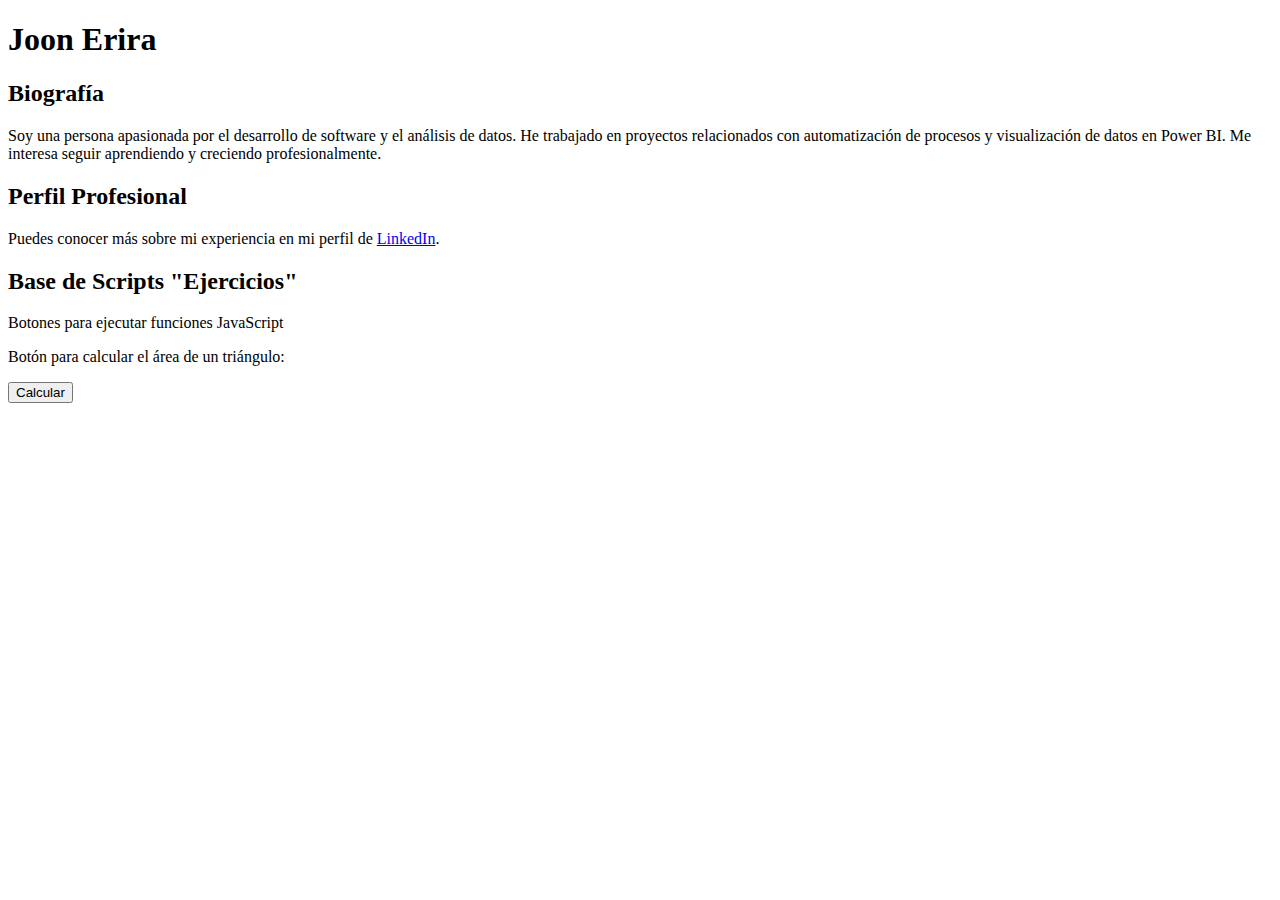
<file: prubasJavaScript/index.html>
<!DOCTYPE html>
<html lang="es">
<head>
    <meta charset="UTF-8">
    <meta name="viewport" content="width=device-width, initial-scale=1.0">
    <title>Mi Página Personal y Scripts</title>
</head>
<body>

    <header>
        <h1>Joon Erira</h1>
    </header>

    <main>
        <section>
            <h2>Biografía</h2>
            <p>
                Soy una persona apasionada por el desarrollo de software y el análisis de datos. He trabajado en proyectos relacionados con automatización de procesos y visualización de datos en Power BI. Me interesa seguir aprendiendo y creciendo profesionalmente.
            </p>
        </section>

        <section>
            <h2>Perfil Profesional</h2>
            <p>
                Puedes conocer más sobre mi experiencia en mi perfil de 
                <a href="https://www.linkedin.com/in/tu-nombre-de-usuario" target="_blank">LinkedIn</a>.
            </p>
        </section>

        <section>
            <h2>Base de Scripts "Ejercicios"</h2>
            <p>Botones para ejecutar funciones JavaScript</p>
            <p>Botón para calcular el área de un triángulo:</p>
            <button onclick="areaDeTriangulo()">Calcular</button>
        </section>
    </main>

    <script src="areaDeTriangulo.js"></script>
</body>
</html>
</file>
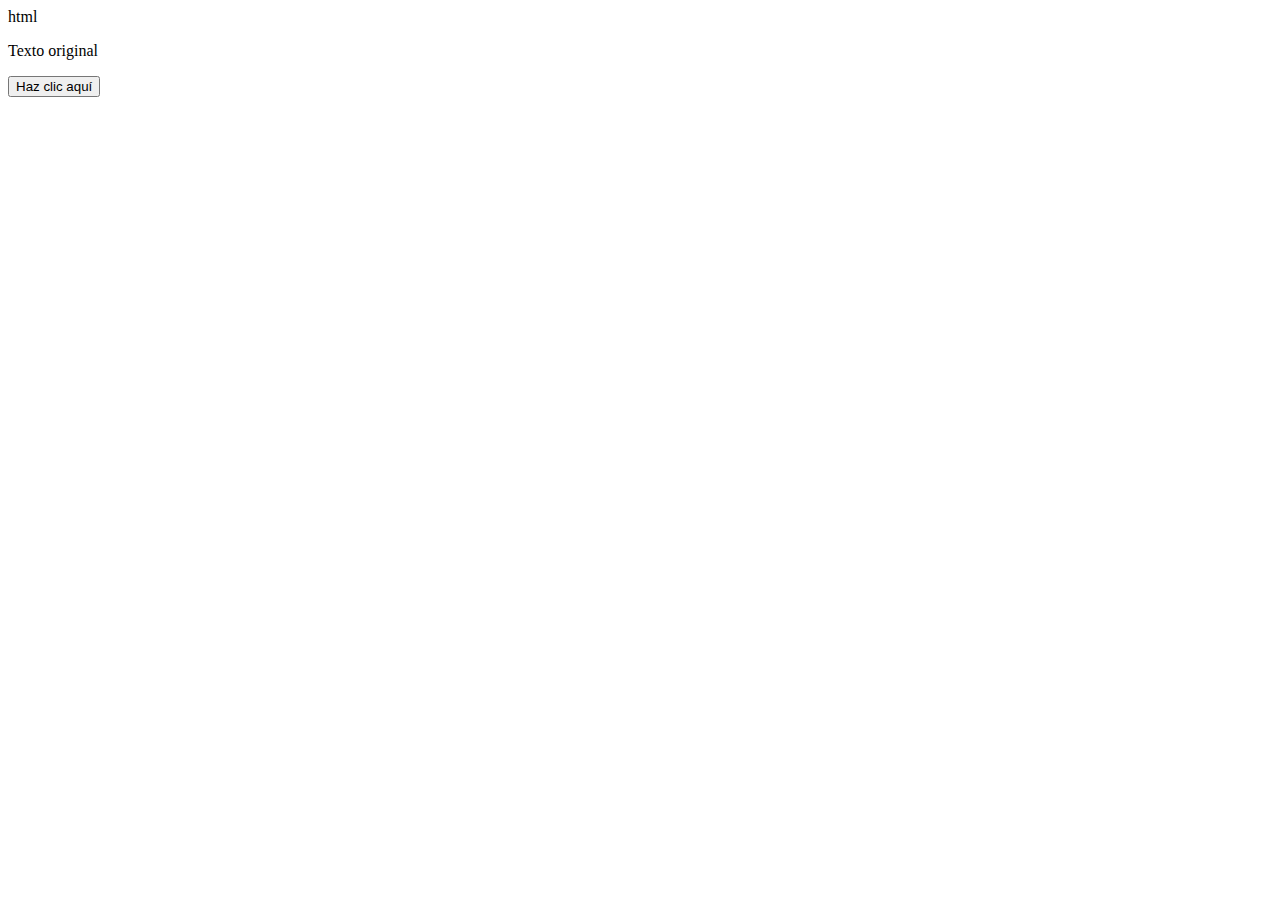
<file: boton_interactivo.html>
<!-- Objetivo: 
En esta tarea el estudiante desarrollará una página HTML básica con un botón que, al hacer clic, cambie el contenido del texto o el color de un elemento en la página. Esto permitirá practicar la vinculación entre HTML y JavaScript para generar interacciones simples. 
 
Requisitos: 
Crear un archivo llamado `boton_interactivo.html`. 
Incluir un botón con un `id` único. 
Agregar un elemento HTML que se verá afectado por el clic (puede ser un párrafo o un `div`). 
Escribir una función JavaScript que se active con el evento `onclick`. 
La función debe cambiar el texto o color del elemento seleccionado. 
 
Ejemplo básico de código: 
```html 
<!DOCTYPE html> 
<html> 
<head> 
  <title>Botón Interactivo</title> 
</head> 
<body> 
  <p id="mensaje">Texto original</p> 
  <button onclick="cambiarTexto()">Haz clic aquí</button> 
 
  <script> 
    function cambiarTexto() { 
      document.getElementById("mensaje").innerHTML = "Texto modificado"; 
    } 
  </script> 
</body> 
</html> 

Entregable:
El estudiante deberá crear y ejecutar la página HTML, y verificar que el botón cambia el texto o el color correctamente. No es necesario entregar el archivo, solo realizar la práctica y comprobar su funcionamiento. -->

html
<!DOCTYPE html>
<html>
  <head>
    <title>Botón Interactivo</title>
  </head>
  <body>
    <p id="mensaje">Texto original</p>
    <button onclick="cambiarTexto()">Haz clic aquí</button>

    <script>
      function cambiarTexto() {
        document.getElementById("mensaje").innerHTML = "Texto modificado";
        document.getElementById("mensaje").style.color = "blue";
        document.getElementById("mensaje").style.fontSize = "20px";
      }
    </script>
  </body>
</html>
</file>
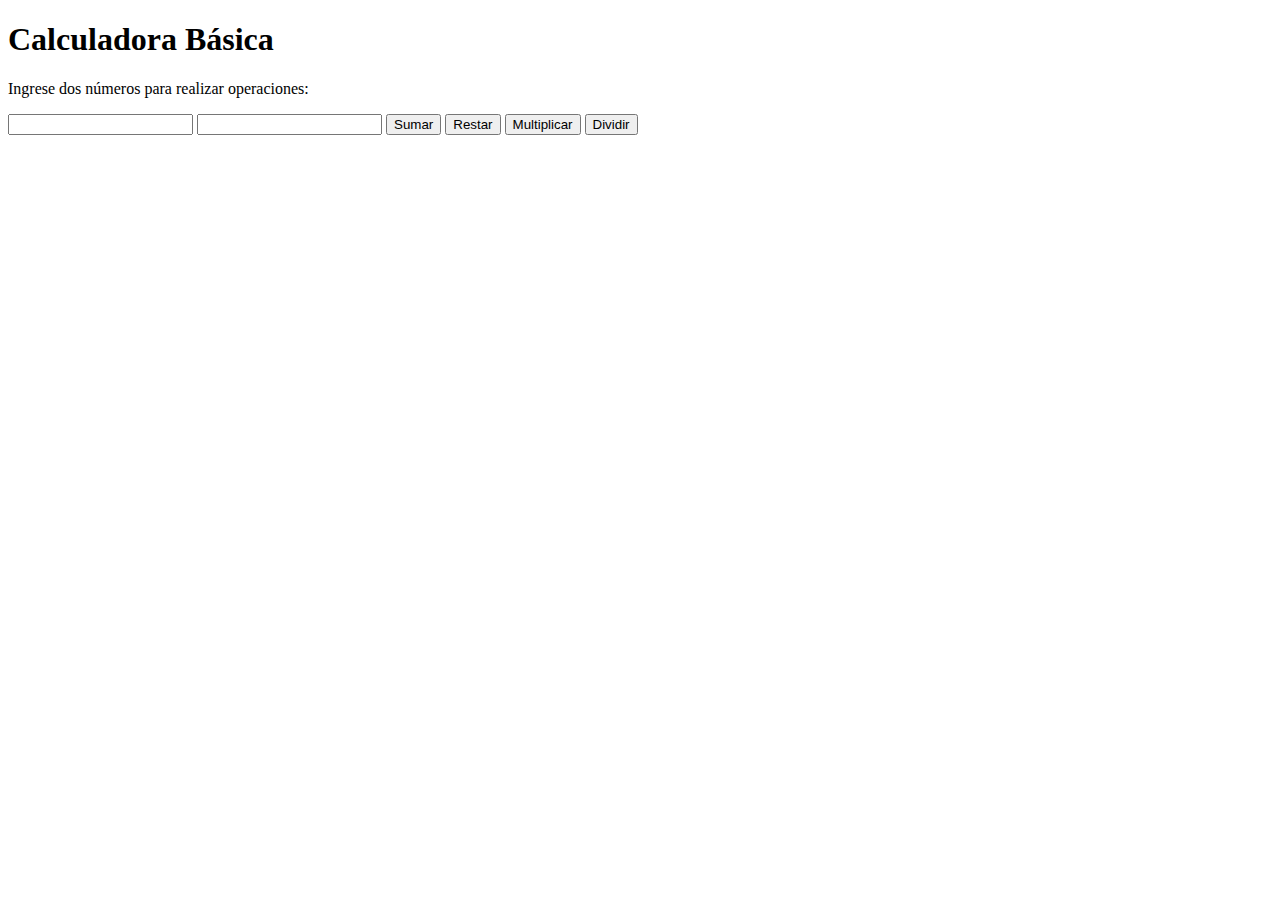
<file: calculadora.html>
<!-- Objetivo: 
El estudiante deberá desarrollar una calculadora básica con una interfaz en HTML y funcionalidad en JavaScript. La calculadora debe permitir realizar operaciones de suma y resta mediante botones, utilizando `addEventListener` para manejar los eventos de clic. 
 
Requisitos mínimos: 
Crear un archivo `calculadora.html`. 
Incluir dos campos numéricos para ingresar los valores. 
Agregar dos botones: uno para sumar y otro para restar. 
Usar `addEventListener` para detectar los clics y ejecutar las operaciones. 
Mostrar el resultado en un elemento HTML. 
Ejemplo básico de estructura: 
```html 
<input type="number" id="num1"> 
<input type="number" id="num2"> 
<button id="sumar">Sumar</button> 
<button id="restar">Restar</button> 
<p id="resultado"></p> 
 
<script> 
document.getElementById("sumar").addEventListener("click", function() { 
  let n1 = parseFloat(document.getElementById("num1").value); 
  let n2 = parseFloat(document.getElementById("num2").value); 
  document.getElementById("resultado").innerText = n1 + n2; 
}); 
document.getElementById("restar").addEventListener("click", function() { 
  let n1 = parseFloat(document.getElementById("num1").value); 
  let n2 = parseFloat(document.getElementById("num2").value); 
  document.getElementById("resultado").innerText = n1 - n2; 
}); 
</script> 

Entregable:
El estudiante deberá entregar una captura de pantalla mostrando la calculadora en funcionamiento o un breve reporte con el código y una descripción de su ejecución. El archivo deberá ser subido a la plataforma como evidencia del mini desafío completado.  -->

<!DOCTYPE html>
<html>
<head>
  <title>Calculadora</title>
</head>
<body>
  <h1>Calculadora Básica</h1>
  <p>Ingrese dos números para realizar operaciones:</p>
<input type="number" id="num1"> 
<input type="number" id="num2"> 
<button id="sumar">Sumar</button> 
<button id="restar">Restar</button> 
<button id="multiplicar">Multiplicar</button>
<button id="dividir">Dividir</button>
<p id="resultado"></p> 
 
<script> 
document.getElementById("sumar").addEventListener("click", function() { 
  let n1 = parseFloat(document.getElementById("num1").value); 
  let n2 = parseFloat(document.getElementById("num2").value); 
  document.getElementById("resultado").innerText = n1 + n2; 
}); 
document.getElementById("restar").addEventListener("click", function() { 
  let n1 = parseFloat(document.getElementById("num1").value); 
  let n2 = parseFloat(document.getElementById("num2").value); 
  document.getElementById("resultado").innerText = n1 - n2; 
}); 
document.getElementById("multiplicar").addEventListener("click", function() { 
  let n1 = parseFloat(document.getElementById("num1").value); 
  let n2 = parseFloat(document.getElementById("num2").value); 
  document.getElementById("resultado").innerText = n1 * n2; 
}); 
document.getElementById("dividir").addEventListener("click", function() { 
  let n1 = parseFloat(document.getElementById("num1").value); 
  let n2 = parseFloat(document.getElementById("num2").value); 
  document.getElementById("resultado").innerText = n1 / n2; 
});
</script>
</file>
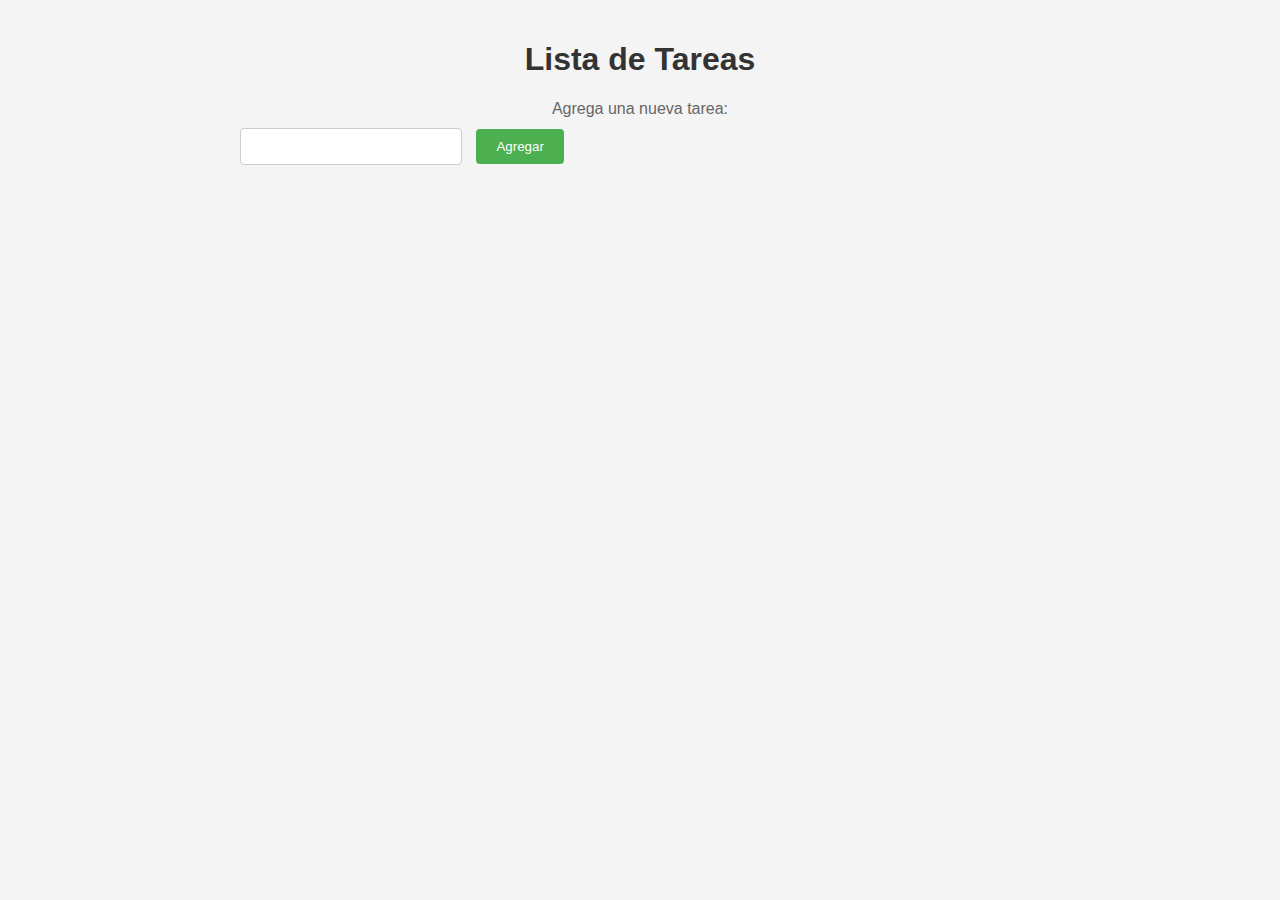
<file: todo.html>
<!DOCTYPE html>
<html>
<head>
  <title>Lista de Tareas</title>
</head>
<body>
  <h1>Lista de Tareas</h1>
  <p>Agrega una nueva tarea:</p>
<input type="text" id="nuevaTarea"> 
<button id="agregarBtn">Agregar</button> 
<ul id="listaTareas"></ul> 
 
<script>
let tareas = [];

window.onload = function() {
  const tareasGuardadas = localStorage.getItem("tareas");
  if (tareasGuardadas) {
    tareas = JSON.parse(tareasGuardadas);
    mostrarTareas();
  }
};

document.getElementById("agregarBtn").addEventListener("click", function() {
  let texto = document.getElementById("nuevaTarea").value;
  if (texto) {
    tareas.push(texto);
    guardarTareas(); 
    mostrarTareas();
    document.getElementById("nuevaTarea").value = "";
  }
});

function mostrarTareas() {
  let lista = document.getElementById("listaTareas");
  lista.innerHTML = "";
  tareas.forEach(function(tarea, indice) {
    let li = document.createElement("li");
    li.textContent = tarea;
    let botonEliminar = document.createElement("button");
    botonEliminar.textContent = "Eliminar";
    botonEliminar.onclick = function() {
      eliminarTarea(indice);
    };
    li.appendChild(botonEliminar);
    lista.appendChild(li);
  });
}

function eliminarTarea(indice) {
  tareas.splice(indice, 1);
  guardarTareas(); 
  mostrarTareas();
}

function guardarTareas() {
  localStorage.setItem("tareas", JSON.stringify(tareas));
}
</script>


<style>
body {
  font-family: Arial, sans-serif;
  background-color: #f4f4f4;
  margin: 0;
  padding: 20px;
  max-width: 800px;
  margin: auto;
  align-items: center;
}

h1 {
    color: #333;
    text-align: center;
}

input {
    width: 200px;
    padding: 10px;
    margin-right: 10px;
    border: 1px solid #ccc;
    border-radius: 4px;
}

button {
    padding: 10px 20px;
    background-color: #4CAF50;
    color: #fff;
    border: none;
    border-radius: 4px;
    cursor: pointer;
}
p {
    color: #666;
    text-align: center;
    margin-bottom: 10px;
}

ul {
  list-style-type: none;
  padding: 0;
  margin: 0;
}
#listaTareas li {
  background-color: #fff;
  border: 1px solid #ddd;
  padding: 10px;
  margin: 5px 0;
  display: flex;
  justify-content: space-between;
  align-items: center;
}
#listaTareas li button { 
  background-color: #f44336; 
  color: #fff; 
  border: none; 
  padding: 5px 10px; 
  font-size: 16px; 
  cursor: pointer; 
} 

#listaTareas li button:hover { 
  background-color: #e91e63; 
} 
</style>
</file>
